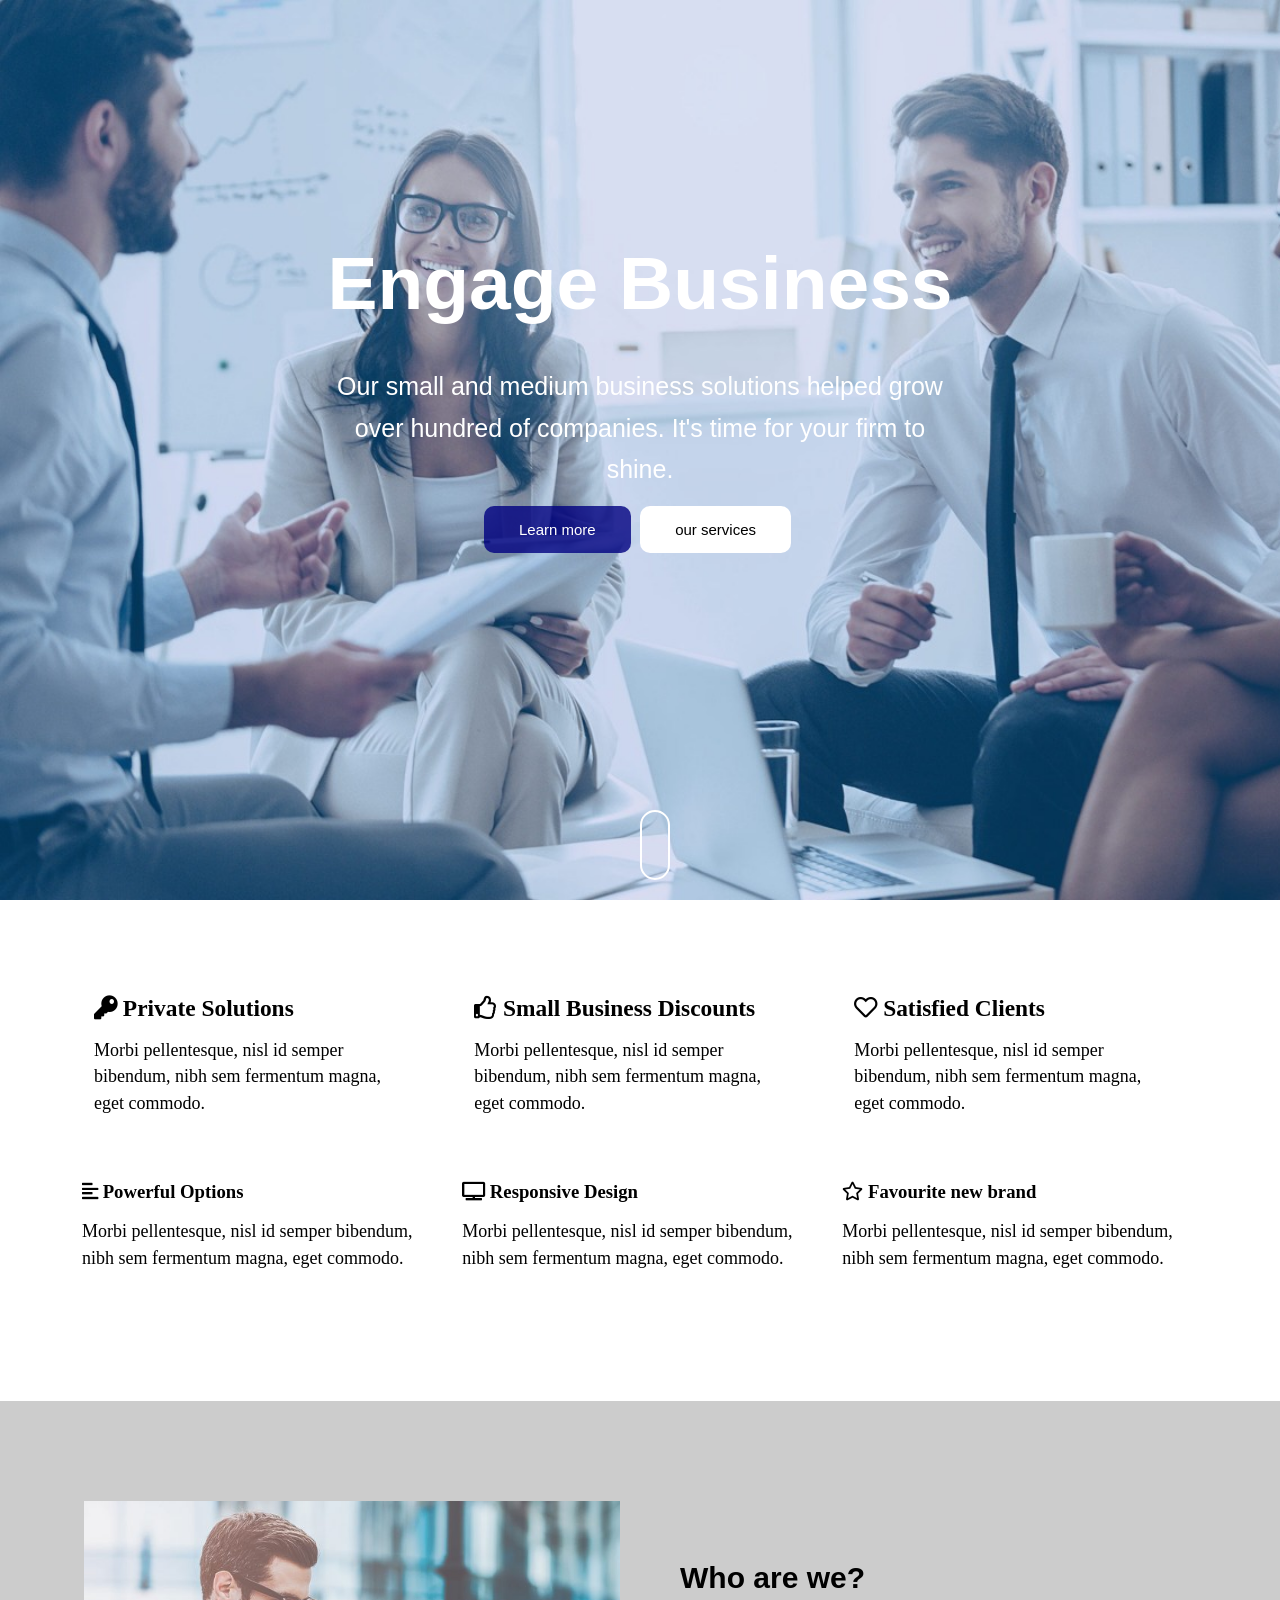
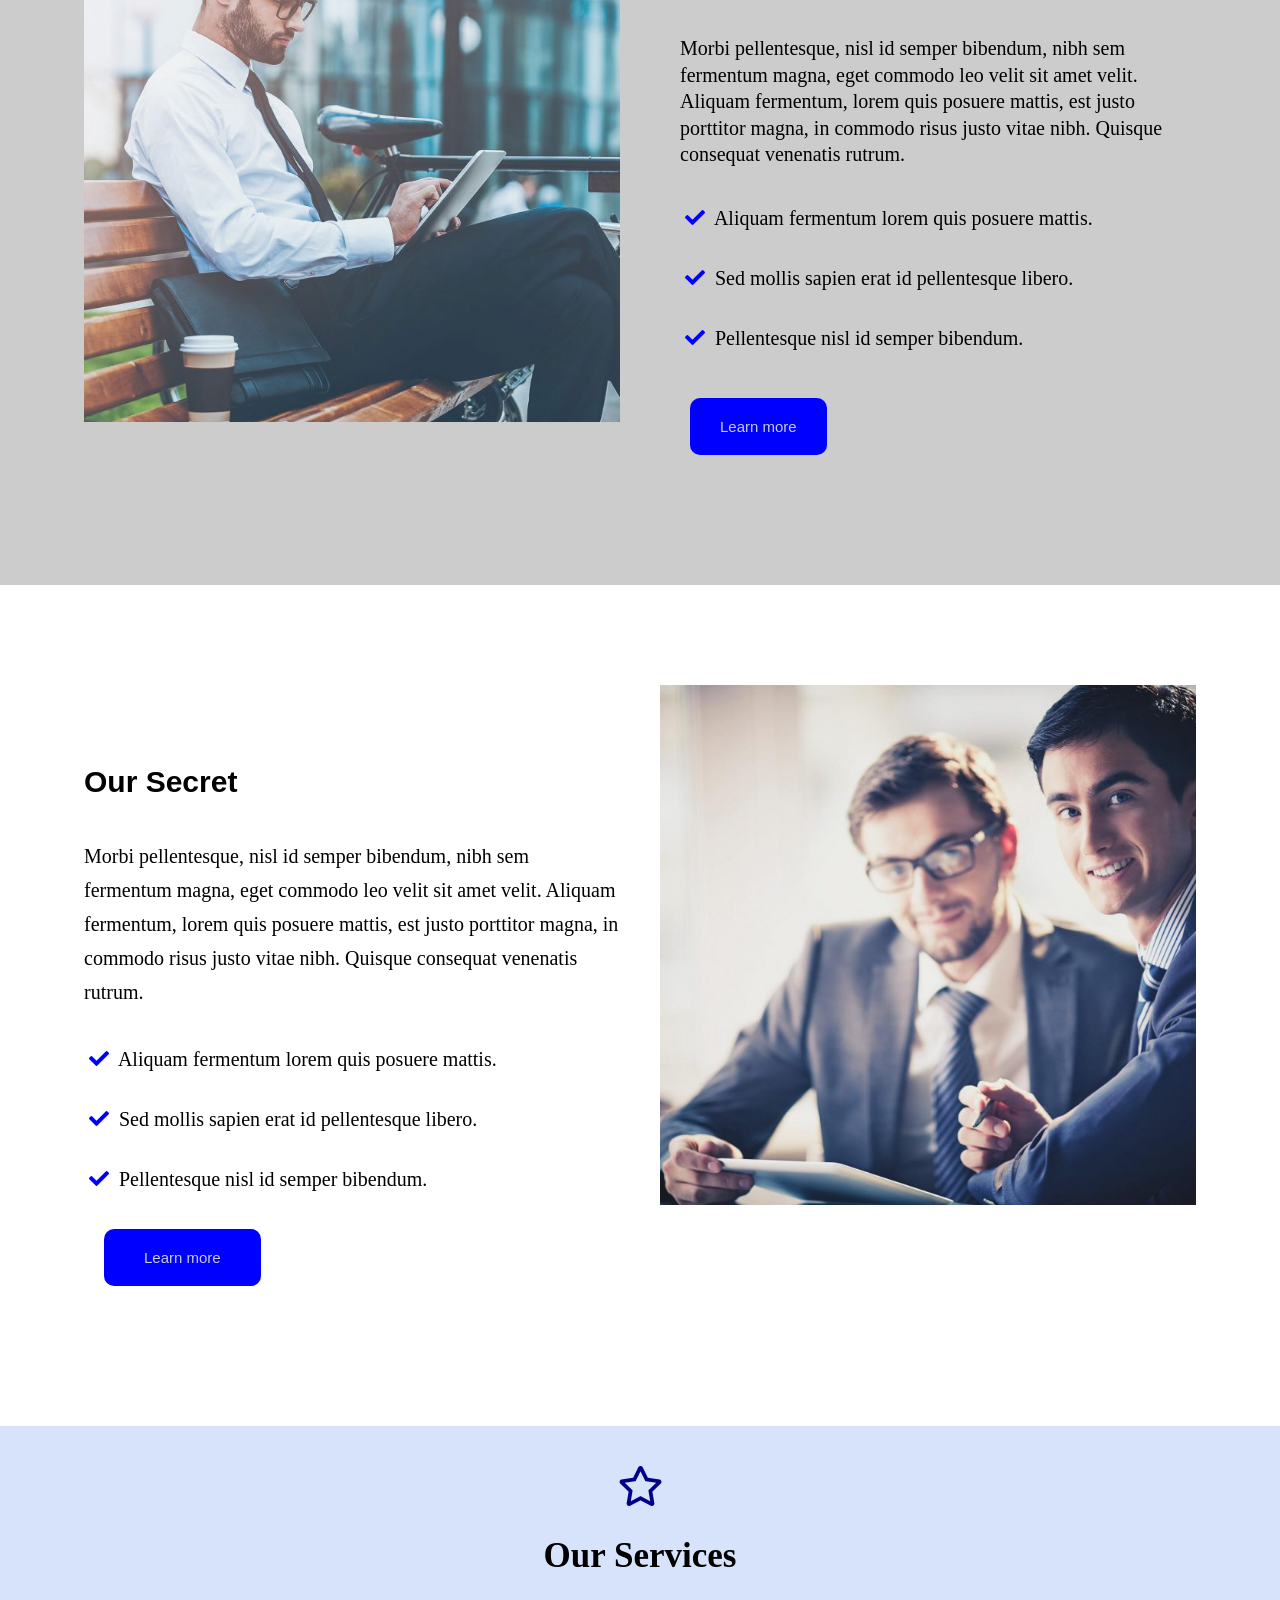
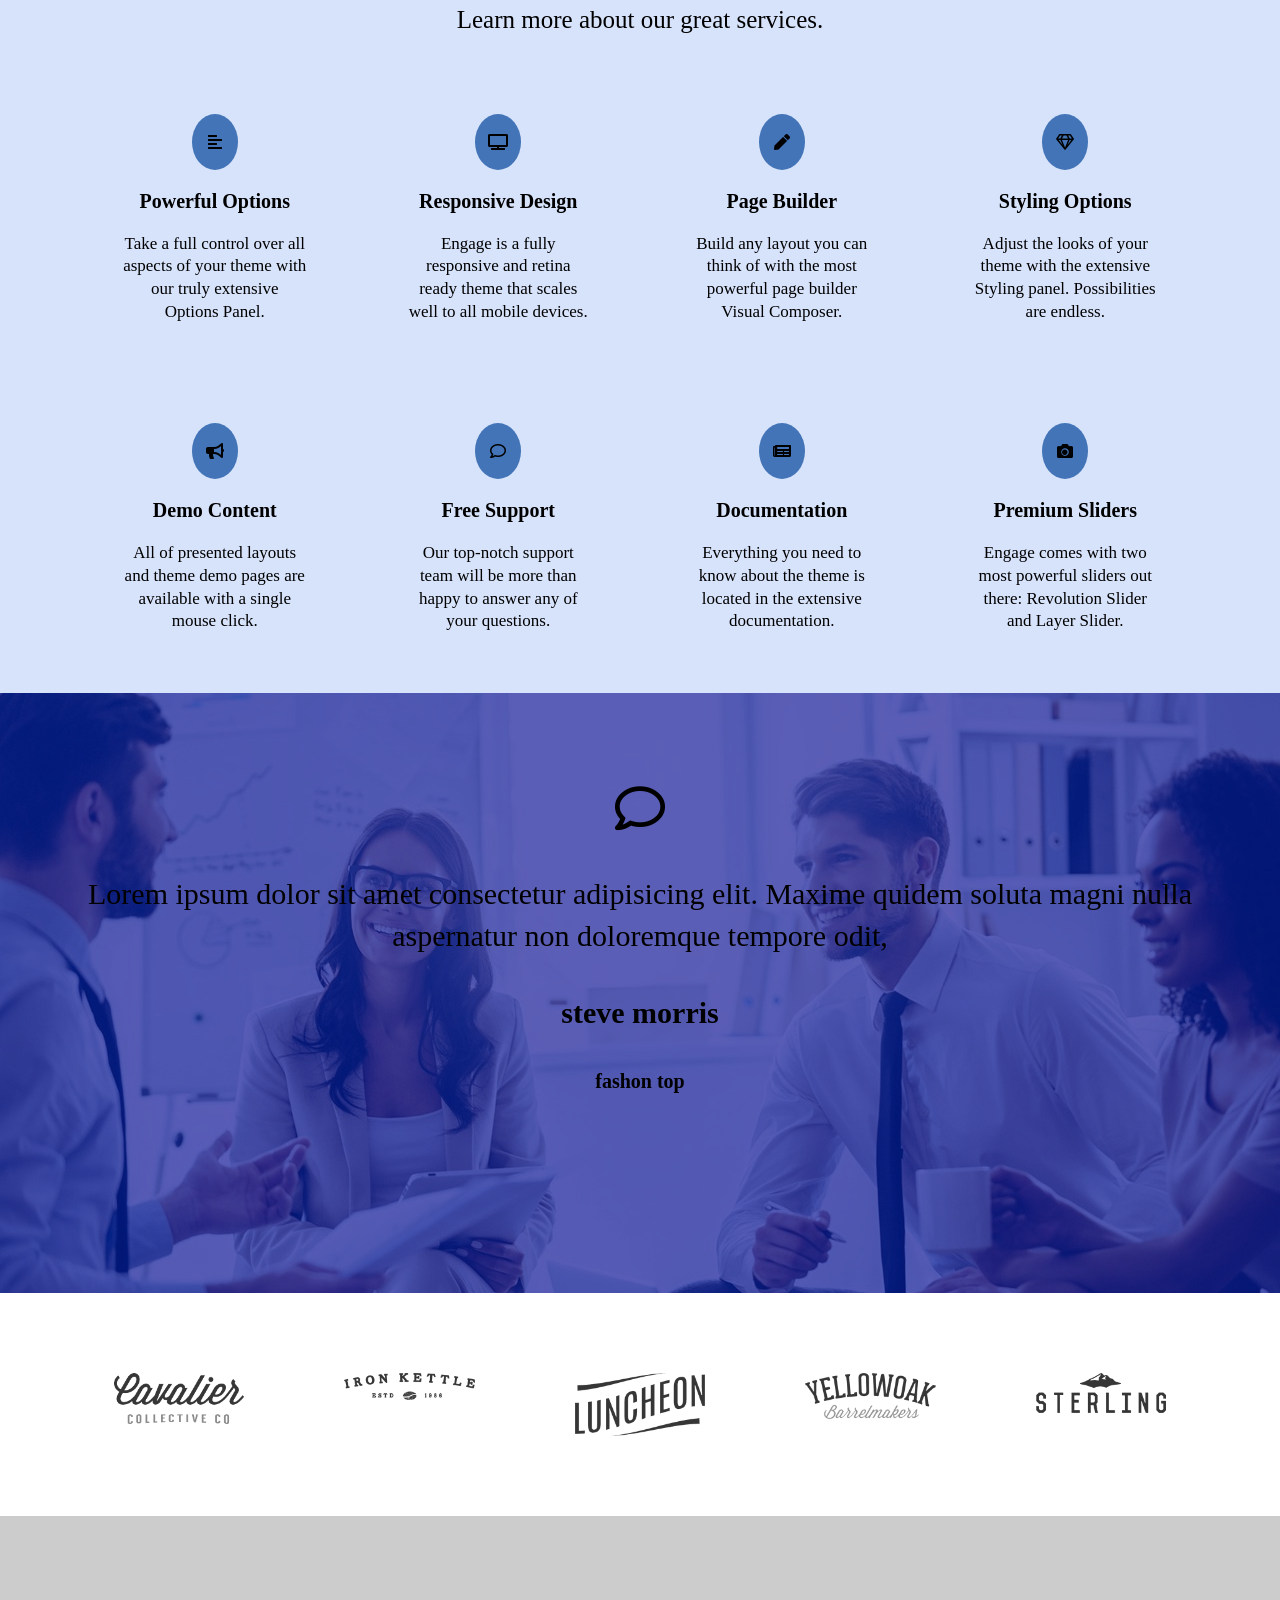
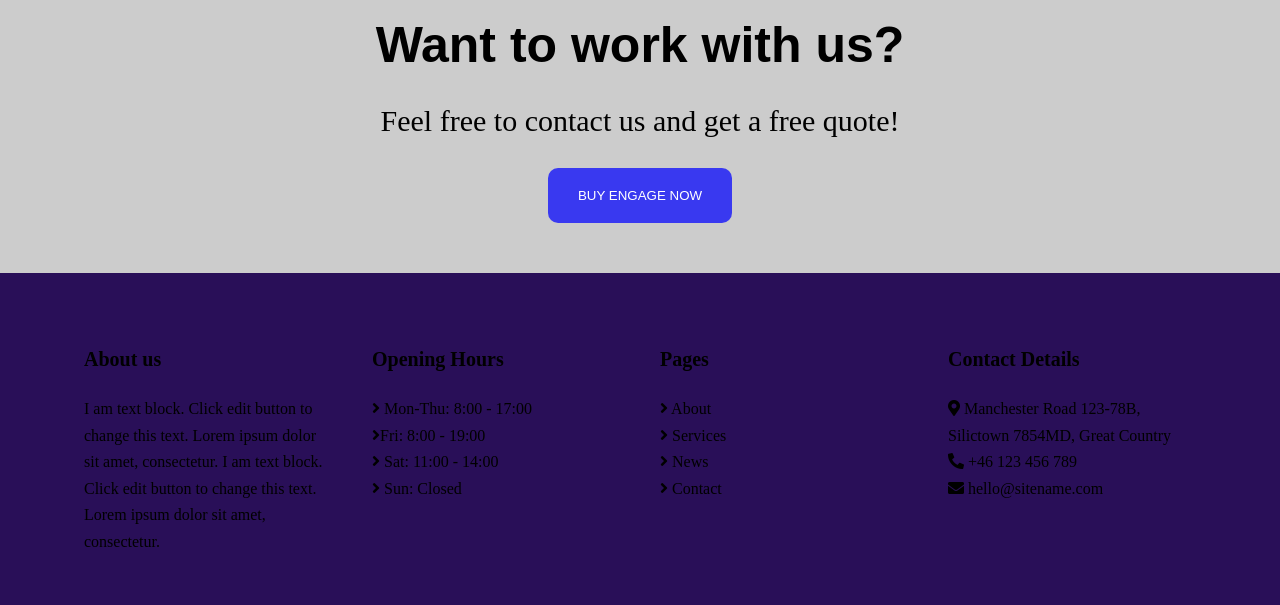
<file: index.html>
<!DOCTYdivE html>
<html lang="en">
  <head>
    <meta charset="UTF-8" />
    <title>level</title>
    <link
      rel="stylesheet"
      href="https://pro.fontawesome.com/releases/v5.10.0/css/all.css"
      integrity="sha384-AYmEC3Yw5cVb3ZcuHtOA93w35dYTsvhLPVnYs9eStHfGJvOvKxVfELGroGkvsg+p"
      crossorigin="anonymous"
    />

    <link rel="stylesheet" href="nnn.css" />
  </head>

  <body>
    <section class="home">
      <div class="text-home">
        <h1>Engage Business</h1>
        <p>
          Our small and medium business solutions helped grow over hundred of
          companies. It's time for your firm to shine.
        </p>
        <button class="btn btn-1">Learn more</button>
        <button class="btn btn-2">our services</button>
      </div>

      <a class="raid" href="  #mm "> <span> </span> </a>
    </section>

    <section class="pos">
      <div class="p1">
        <div class="item">
          <h3><i class="fas fa-key"></i> Private Solutions</h3>
          <p>
            Morbi pellentesque, nisl id semper bibendum, nibh sem fermentum
            magna, eget commodo.
          </p>
        </div>

        <div class="item">
          <h3><i class="far fa-thumbs-up"></i> Small Business Discounts</h3>
          <p>
            Morbi pellentesque, nisl id semper bibendum, nibh sem fermentum
            magna, eget commodo.
          </p>
        </div>

        <div class="item">
          <h3><i class="far fa-heart"></i> Satisfied Clients</h3>
          <p>
            Morbi pellentesque, nisl id semper bibendum, nibh sem fermentum
            magna, eget commodo.
          </p>
        </div>

        <div class="clr"></div>
      </div>

      <div class="p2">
        <div class="item">
          <h3><i class="fas fa-align-left"></i> Powerful Options</h3>
          <p>
            Morbi pellentesque, nisl id semper bibendum, nibh sem fermentum
            magna, eget commodo.
          </p>
        </div>

        <div class="item">
          <h3><i class="fas fa-tv"></i> Responsive Design</h3>
          <p>
            Morbi pellentesque, nisl id semper bibendum, nibh sem fermentum
            magna, eget commodo.
          </p>
        </div>

        <div class="item">
          <h3><i class="far fa-star"></i> Favourite new brand</h3>
          <p>
            Morbi pellentesque, nisl id semper bibendum, nibh sem fermentum
            magna, eget commodo.
          </p>
        </div>

        <div class="clr"></div>
      </div>
    </section>

    <section class="dad">
      <div class="p3">
        <div class="item">
          <img src="img/business-2-700x680.jpg" alt="" />
        </div>

        <div class="item">
          <h2>Who are we?</h2>

          <p>
            Morbi pellentesque, nisl id semper bibendum, nibh sem fermentum
            magna, eget commodo leo velit sit amet velit. Aliquam fermentum,
            lorem quis posuere mattis, est justo porttitor magna, in commodo
            risus justo vitae nibh. Quisque consequat venenatis rutrum.
          </p>

          <ul>
            <p>
              <i class="fas fa-check"></i> Aliquam fermentum lorem quis posuere
              mattis.
            </p>
            <p>
              <i class="fas fa-check"></i> Sed mollis sapien erat id
              pellentesque libero.
            </p>
            <p>
              <i class="fas fa-check"></i> Pellentesque nisl id semper bibendum.
            </p>
          </ul>

          <button>Learn more</button>
        </div>

        <div class="clr"></div>
      </div>
    </section>

    <section class="pos">
      <div class="p4">
        <div class="item">
          <h3>Our Secret</h3>
          <p>
            Morbi pellentesque, nisl id semper bibendum, nibh sem fermentum
            magna, eget commodo leo velit sit amet velit. Aliquam fermentum,
            lorem quis posuere mattis, est justo porttitor magna, in commodo
            risus justo vitae nibh. Quisque consequat venenatis rutrum.
          </p>

          <ul>
            <p>
              <i class="fas fa-check"></i> Aliquam fermentum lorem quis posuere
              mattis.
            </p>
            <p>
              <i class="fas fa-check"></i> Sed mollis sapien erat id
              pellentesque libero.
            </p>
            <p>
              <i class="fas fa-check"></i> Pellentesque nisl id semper bibendum.
            </p>
          </ul>

          <button>Learn more</button>
        </div>

        <div class="item">
          <img src="img/photodune-5828547-700x680.jpg" alt="" />
        </div>

        <div class="clr"></div>
      </div>
    </section>

    <section id="mm" class="pig">
      <div class="min">
        <i class="far fa-star"></i>
        <h2>Our Services</h2>
        <p>Learn more about our great services.</p>
      </div>

      <div class="p5">
        <div class="item">
          <i class="fas fa-align-left"></i>
          <h3>Powerful Options</h3>
          <p>
            Take a full control over all aspects of your theme with our truly
            extensive Options Panel.
          </p>
        </div>

        <div class="item">
          <i class="fas fa-tv"></i>
          <h3>Responsive Design</h3>
          <p>
            Engage is a fully responsive and retina ready theme that scales well
            to all mobile devices.
          </p>
        </div>

        <div class="item">
          <i class="fas fa-pen"></i>
          <h3>Page Builder</h3>
          <p>
            Build any layout you can think of with the most powerful page
            builder Visual Composer.
          </p>
        </div>

        <div class="item">
          <i class="far fa-gem"></i>
          <h3>Styling Options</h3>
          <p>
            Adjust the looks of your theme with the extensive Styling panel.
            Possibilities are endless.
          </p>
        </div>
        <!-- <div class="clr"></div> -->
      </div>

      <div class="p6">
        <div class="item">
          <i class="fas fa-bullhorn"></i>
          <h3>Demo Content</h3>
          <p>
            All of presented layouts and theme demo pages are available with a
            single mouse click.
          </p>
        </div>

        <div class="item">
          <i class="far fa-comment"></i>
          <h3>Free Support</h3>
          <p>
            Our top-notch support team will be more than happy to answer any of
            your questions.
          </p>
        </div>

        <div class="item">
          <i class="fas fa-newspaper"></i>
          <h3>Documentation</h3>
          <p>
            Everything you need to know about the theme is located in the
            extensive documentation.
          </p>
        </div>

        <div class="item">
          <i class="fas fa-camera"></i>
          <h3>Premium Sliders</h3>
          <p>
            Engage comes with two most powerful sliders out there: Revolution
            Slider and Layer Slider.
          </p>
        </div>

        <div class="clr"></div>
      </div>
    </section>

    <section class="lom">
      <div class="mom">
        <div class="item">
          <i class="far fa-comment"></i>
          <p>
            Lorem ipsum dolor sit amet consectetur adipisicing elit. Maxime
            quidem soluta magni nulla aspernatur non doloremque tempore odit,
          </p>
          <h4>steve morris</h4>
          <h6>fashon top</h6>
        </div>
      </div>
    </section>

    <section class="imgs">
      <div class="p7">
        <div class="item">
          <img src="img/ماركات/logo_01.png" alt="" />
        </div>

        <div class="item">
          <img src="img/ماركات/logo_02.png" alt="" />
        </div>

        <div class="item">
          <img src="img/ماركات/logo_03.png" alt="" />
        </div>

        <div class="item">
          <img src="img/ماركات/logo_04.png" alt="" />
        </div>

        <div class="item">
          <img src="img/ماركات/logo_05.png" alt="" />
        </div>

        <div class="clr"></div>
      </div>
    </section>

    <section class="LOL">
      <div class="POP">
        <h2>Want to work with us?</h2>
        <p>Feel free to contact us and get a free quote!</p>
        <button>BUY ENGAGE NOW</button>
      </div>
    </section>

    <section class="POY">
      <div class="P8">
        <div class="ITEM">
          <h3>About us</h3>
          <p>
            I am text block. Click edit button to change this text. Lorem ipsum
            dolor sit amet, consectetur. I am text block. Click edit button to
            change this text. Lorem ipsum dolor sit amet, consectetur.
          </p>
        </div>

        <div class="ITEM">
          <h3>Opening Hours</h3>
          <p><i class="fas fa-angle-right"></i> Mon-Thu: 8:00 - 17:00</p>
          <p><i class="fas fa-angle-right"></i>Fri: 8:00 - 19:00</p>
          <p><i class="fas fa-angle-right"></i> Sat: 11:00 - 14:00</p>
          <p><i class="fas fa-angle-right"></i> Sun: Closed</p>
        </div>

        <div class="ITEM">
          <h3>Pages</h3>
          <p><i class="fas fa-angle-right"></i> About</p>
          <p><i class="fas fa-angle-right"></i> Services</p>
          <p><i class="fas fa-angle-right"></i> News</p>
          <p><i class="fas fa-angle-right"></i> Contact</p>
        </div>

        <div class="ITEM">
          <h3>Contact Details</h3>
          <p>
            <i class="fas fa-map-marker-alt"></i> Manchester Road 123-78B,
            Silictown 7854MD, Great Country
          </p>
          <p><i class="fas fa-phone-alt"></i> +46 123 456 789</p>
          <p><i class="fas fa-envelope"></i> hello@sitename.com</p>
        </div>
        <div class="clr"></div>
      </div>
    </section>
  </body>
</html>
</file>
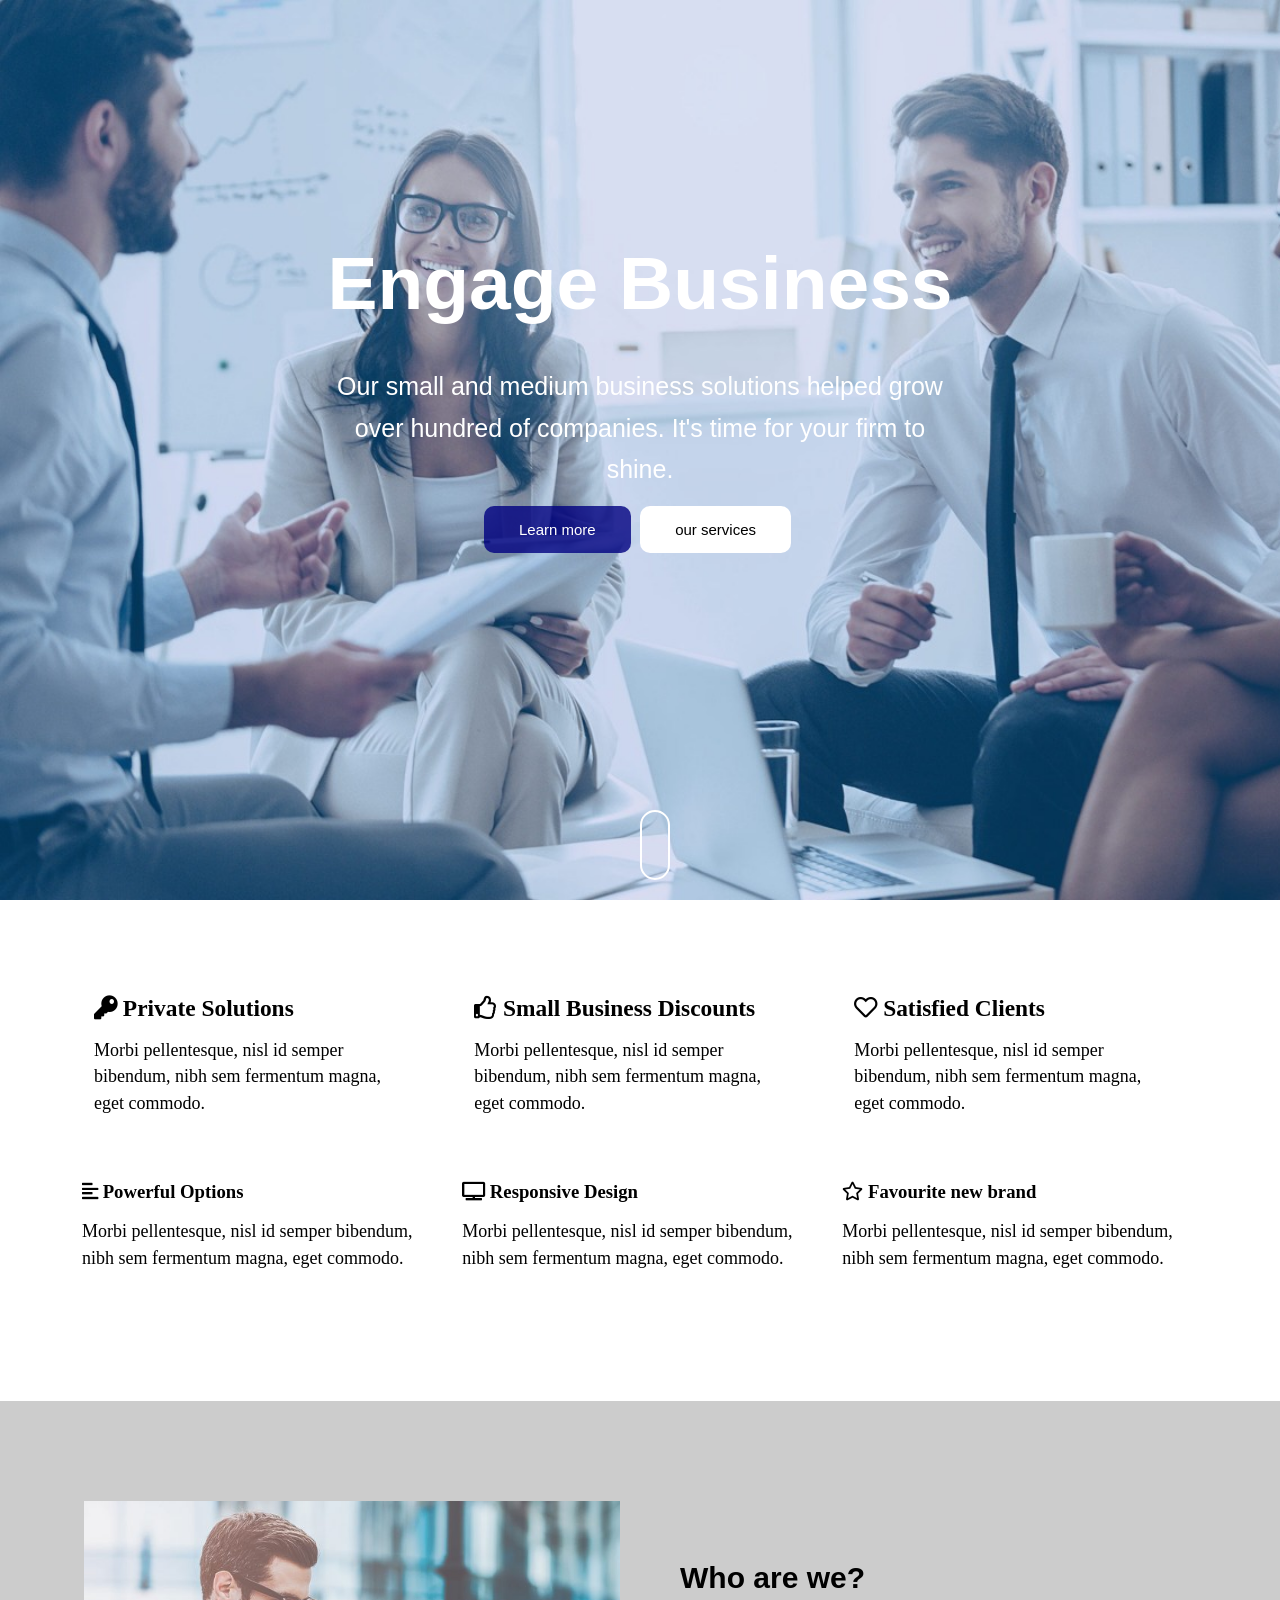
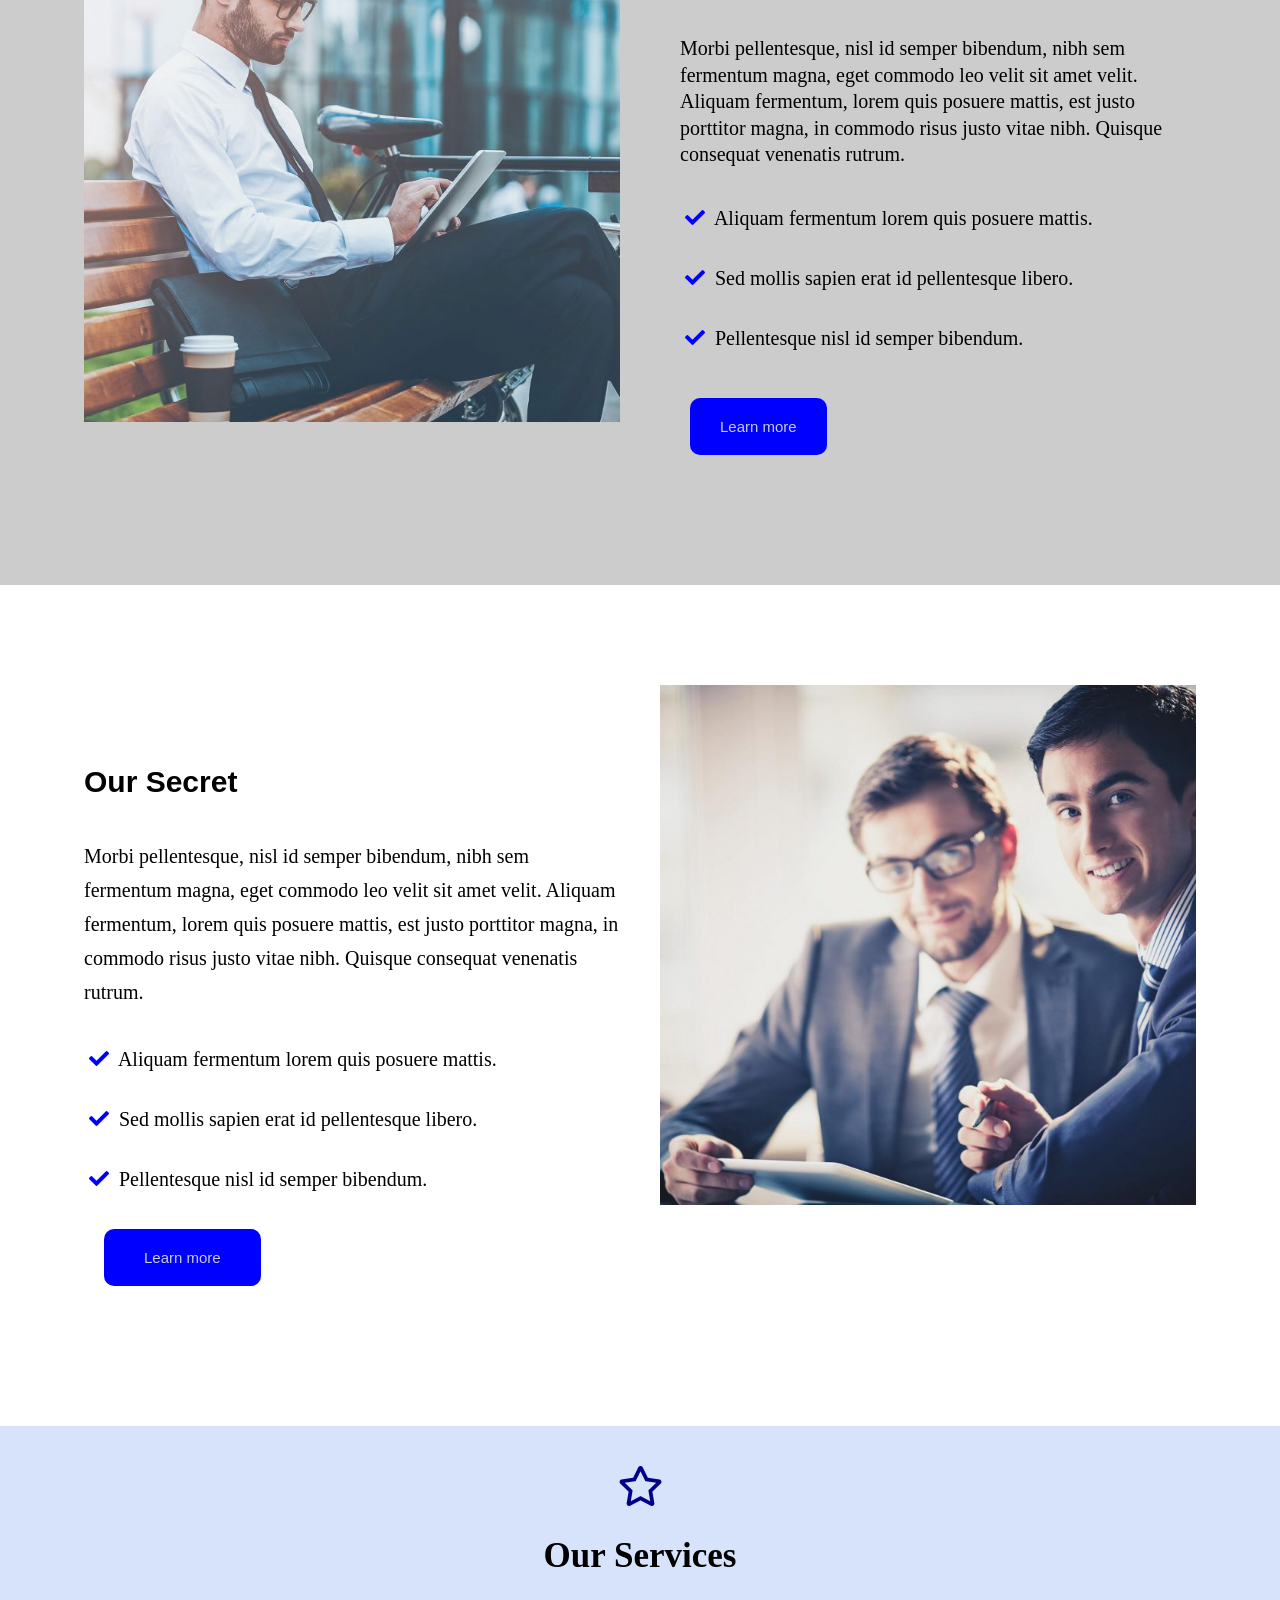
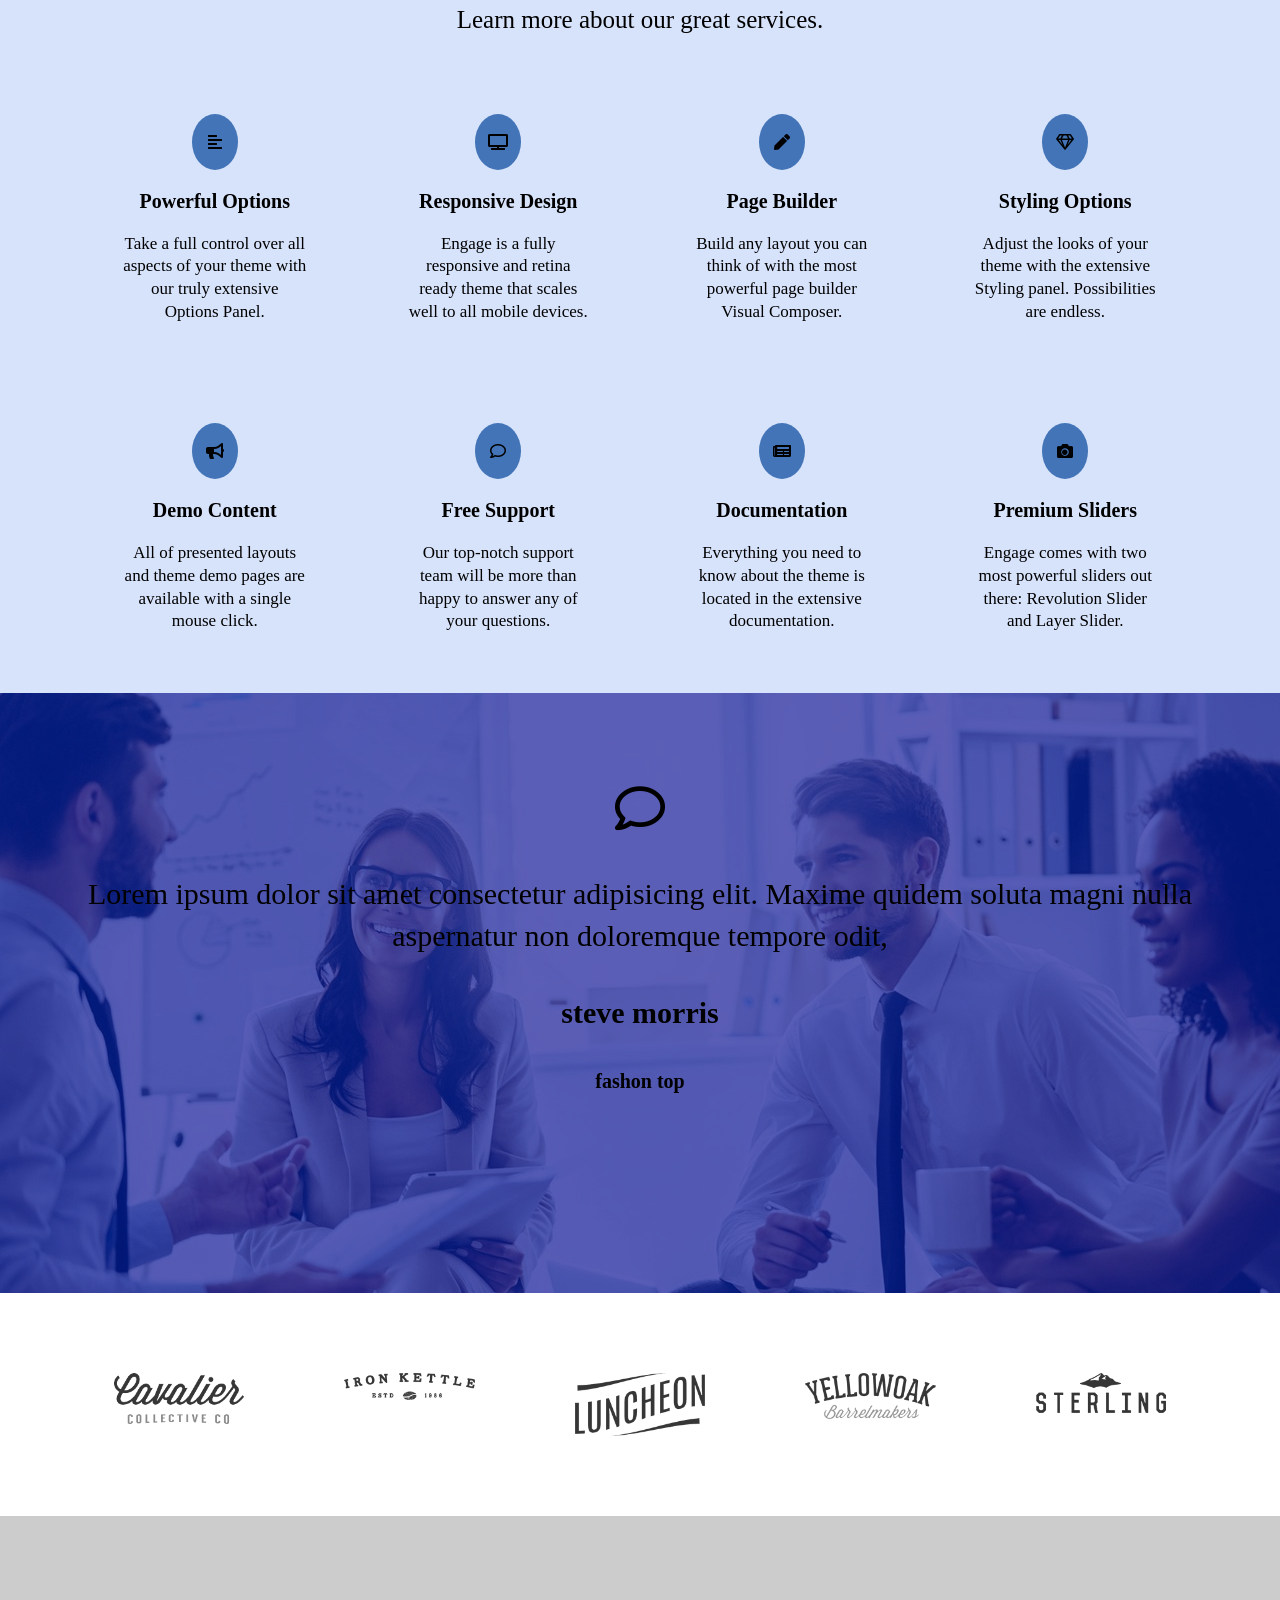
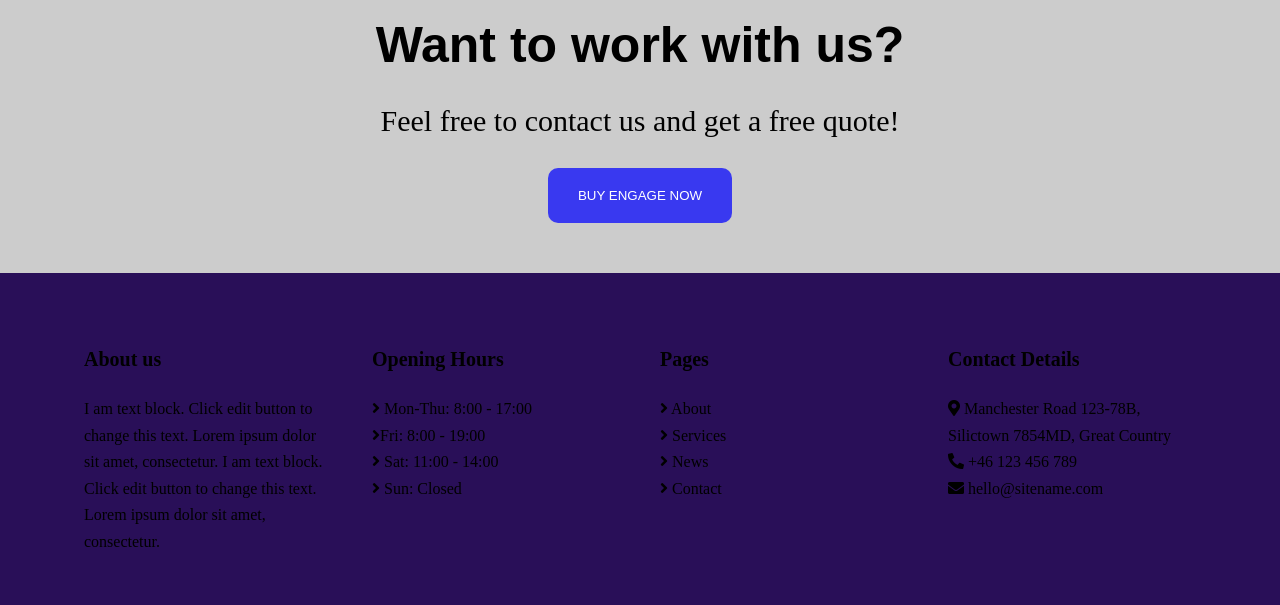
<file: mmm.html>
<!DOCTYdivE html>
<html lang="en">
  <head>
    <meta charset="UTF-8" />
    <title>level</title>
    <link
      rel="stylesheet"
      href="https://pro.fontawesome.com/releases/v5.10.0/css/all.css"
      integrity="sha384-AYmEC3Yw5cVb3ZcuHtOA93w35dYTsvhLPVnYs9eStHfGJvOvKxVfELGroGkvsg+p"
      crossorigin="anonymous"
    />

    <link rel="stylesheet" href="nnn.css" />
  </head>

  
  <body>
    <section class="home">
      <div class="text-home">
        <h1>Engage Business</h1>
        <p>
          Our small and medium business solutions helped grow over hundred of
          companies. It's time for your firm to shine.
        </p>
        <button class="btn btn-1">Learn more</button>
        <button class="btn btn-2">our services</button>
      </div>

      <a class="raid" href="  #mm "> <span> </span> </a>
    </section>

    <section class="pos">
      <div class="p1">
        <div class="item">
          <h3><i class="fas fa-key"></i> Private Solutions</h3>
          <p>
            Morbi pellentesque, nisl id semper bibendum, nibh sem fermentum
            magna, eget commodo.
          </p>
        </div>

        <div class="item">
          <h3><i class="far fa-thumbs-up"></i> Small Business Discounts</h3>
          <p>
            Morbi pellentesque, nisl id semper bibendum, nibh sem fermentum
            magna, eget commodo.
          </p>
        </div>

        <div class="item">
          <h3><i class="far fa-heart"></i> Satisfied Clients</h3>
          <p>
            Morbi pellentesque, nisl id semper bibendum, nibh sem fermentum
            magna, eget commodo.
          </p>
        </div>

        <div class="clr"></div>
      </div>

      <div class="p2">
        <div class="item">
          <h3><i class="fas fa-align-left"></i> Powerful Options</h3>
          <p>
            Morbi pellentesque, nisl id semper bibendum, nibh sem fermentum
            magna, eget commodo.
          </p>
        </div>

        <div class="item">
          <h3><i class="fas fa-tv"></i> Responsive Design</h3>
          <p>
            Morbi pellentesque, nisl id semper bibendum, nibh sem fermentum
            magna, eget commodo.
          </p>
        </div>

        <div class="item">
          <h3><i class="far fa-star"></i> Favourite new brand</h3>
          <p>
            Morbi pellentesque, nisl id semper bibendum, nibh sem fermentum
            magna, eget commodo.
          </p>
        </div>

        <div class="clr"></div>
      </div>
    </section>

    <section class="dad">
      <div class="p3">
        <div class="item">
          <img src="img/business-2-700x680.jpg" alt="" />
        </div>

        <div class="item">
          <h2>Who are we?</h2>

          <p>
            Morbi pellentesque, nisl id semper bibendum, nibh sem fermentum
            magna, eget commodo leo velit sit amet velit. Aliquam fermentum,
            lorem quis posuere mattis, est justo porttitor magna, in commodo
            risus justo vitae nibh. Quisque consequat venenatis rutrum.
          </p>

          <ul>
            <p>
              <i class="fas fa-check"></i> Aliquam fermentum lorem quis posuere
              mattis.
            </p>
            <p>
              <i class="fas fa-check"></i> Sed mollis sapien erat id
              pellentesque libero.
            </p>
            <p>
              <i class="fas fa-check"></i> Pellentesque nisl id semper bibendum.
            </p>
          </ul>

          <button>Learn more</button>
        </div>

        <div class="clr"></div>
      </div>
    </section>

    <section class="pos">
      <div class="p4">
        <div class="item">
          <h3>Our Secret</h3>
          <p>
            Morbi pellentesque, nisl id semper bibendum, nibh sem fermentum
            magna, eget commodo leo velit sit amet velit. Aliquam fermentum,
            lorem quis posuere mattis, est justo porttitor magna, in commodo
            risus justo vitae nibh. Quisque consequat venenatis rutrum.
          </p>

          <ul>
            <p>
              <i class="fas fa-check"></i> Aliquam fermentum lorem quis posuere
              mattis.
            </p>
            <p>
              <i class="fas fa-check"></i> Sed mollis sapien erat id
              pellentesque libero.
            </p>
            <p>
              <i class="fas fa-check"></i> Pellentesque nisl id semper bibendum.
            </p>
          </ul>

          <button>Learn more</button>
        </div>

        <div class="item">
          <img src="img/photodune-5828547-700x680.jpg" alt="" />
        </div>

        <div class="clr"></div>
      </div>
    </section>

    <section id="mm" class="pig">
      <div class="min">
        <i class="far fa-star"></i>
        <h2>Our Services</h2>
        <p>Learn more about our great services.</p>
      </div>

      <div class="p5">
        <div class="item">
          <i class="fas fa-align-left"></i>
          <h3>Powerful Options</h3>
          <p>
            Take a full control over all aspects of your theme with our truly
            extensive Options Panel.
          </p>
        </div>

        <div class="item">
          <i class="fas fa-tv"></i>
          <h3>Responsive Design</h3>
          <p>
            Engage is a fully responsive and retina ready theme that scales well
            to all mobile devices.
          </p>
        </div>

        <div class="item">
          <i class="fas fa-pen"></i>
          <h3>Page Builder</h3>
          <p>
            Build any layout you can think of with the most powerful page
            builder Visual Composer.
          </p>
        </div>

        <div class="item">
          <i class="far fa-gem"></i>
          <h3>Styling Options</h3>
          <p>
            Adjust the looks of your theme with the extensive Styling panel.
            Possibilities are endless.
          </p>
        </div>
        <!-- <div class="clr"></div> -->
      </div>

      <div class="p6">
        <div class="item">
          <i class="fas fa-bullhorn"></i>
          <h3>Demo Content</h3>
          <p>
            All of presented layouts and theme demo pages are available with a
            single mouse click.
          </p>
        </div>

        <div class="item">
          <i class="far fa-comment"></i>
          <h3>Free Support</h3>
          <p>
            Our top-notch support team will be more than happy to answer any of
            your questions.
          </p>
        </div>

        <div class="item">
          <i class="fas fa-newspaper"></i>
          <h3>Documentation</h3>
          <p>
            Everything you need to know about the theme is located in the
            extensive documentation.
          </p>
        </div>

        <div class="item">
          <i class="fas fa-camera"></i>
          <h3>Premium Sliders</h3>
          <p>
            Engage comes with two most powerful sliders out there: Revolution
            Slider and Layer Slider.
          </p>
        </div>

        <div class="clr"></div>
      </div>
    </section>

    <section class="lom">
      <div class="mom">
        <div class="item">
          <i class="far fa-comment"></i>
          <p>
            Lorem ipsum dolor sit amet consectetur adipisicing elit. Maxime
            quidem soluta magni nulla aspernatur non doloremque tempore odit,
          </p>
          <h4>steve morris</h4>
          <h6>fashon top</h6>
        </div>
      </div>
    </section>

    <section class="imgs">
      <div class="p7">
        <div class="item">
          <img src="img/ماركات/logo_01.png" alt="" />
        </div>

        <div class="item">
          <img src="img/ماركات/logo_02.png" alt="" />
        </div>

        <div class="item">
          <img src="img/ماركات/logo_03.png" alt="" />
        </div>

        <div class="item">
          <img src="img/ماركات/logo_04.png" alt="" />
        </div>

        <div class="item">
          <img src="img/ماركات/logo_05.png" alt="" />
        </div>

        <div class="clr"></div>
      </div>
    </section>

    <section class="LOL">
      <div class="POP">
        <h2>Want to work with us?</h2>
        <p>Feel free to contact us and get a free quote!</p>
        <button>BUY ENGAGE NOW</button>
      </div>
    </section>

    <section class="POY">
      <div class="P8">
        <div class="ITEM">
          <h3>About us</h3>
          <p>
            I am text block. Click edit button to change this text. Lorem ipsum
            dolor sit amet, consectetur. I am text block. Click edit button to
            change this text. Lorem ipsum dolor sit amet, consectetur.
          </p>
        </div>

        <div class="ITEM">
          <h3>Opening Hours</h3>
          <p><i class="fas fa-angle-right"></i> Mon-Thu: 8:00 - 17:00</p>
          <p><i class="fas fa-angle-right"></i>Fri: 8:00 - 19:00</p>
          <p><i class="fas fa-angle-right"></i> Sat: 11:00 - 14:00</p>
          <p><i class="fas fa-angle-right"></i> Sun: Closed</p>
        </div>

        <div class="ITEM">
          <h3>Pages</h3>
          <p><i class="fas fa-angle-right"></i> About</p>
          <p><i class="fas fa-angle-right"></i> Services</p>
          <p><i class="fas fa-angle-right"></i> News</p>
          <p><i class="fas fa-angle-right"></i> Contact</p>
        </div>

        <div class="ITEM">
          <h3>Contact Details</h3>
          <p>
            <i class="fas fa-map-marker-alt"></i> Manchester Road 123-78B,
            Silictown 7854MD, Great Country
          </p>
          <p><i class="fas fa-phone-alt"></i> +46 123 456 789</p>
          <p><i class="fas fa-envelope"></i> hello@sitename.com</p>
        </div>
        <div class="clr"></div>
      </div>
    </section>
  </body>
</html>
</file>
<file: nnn.css>
* {
  margin: 0;
  padding: 0;
  box-sizing: border-box;
}

.clr {
  clear: both;
}

img {
  width: 100%;
}

a {
  text-decoration: none;
}

html {
  scroll-behavior: smooth;
}

.home {
  background-image: url(img/IMG-20211016-WA0007.jpg);

  background-size: cover;

  height: 100vh;

  background-repeat: no-repeat;

  background-attachment: scroll;

  overflow: hidden;

  position: relative;
}

.home .text-home {
  width: 50%;
  text-align: center;
  margin: auto;
  margin-top: 200px;
  color: #fff;
  font-family: "Cairo", sans-serif;
}

.home .text-home h1 {
  padding: 40px 0px;
  font-size: 75px;
}

.home .text-home p {
  font-size: 25px;
  line-height: 1.1cm;
}

.home .text-home .btn {
  margin-top: 15px;
  padding: 15px 35px;
  border: none;
  border-radius: 10px;
  color: #fff;
  margin-right: 5px;
}

.home .text-home .btn-1 {
  background-color: rgba(0, 0, 128, 0.795);
  font-size: 15px;
}

.home .text-home .btn-2 {
  background-color: #fff;
  color: black;
  font-size: 15px;
}

.home .raid {
  background-color: transparent;
  width: 30px;
  height: 70px;
  position: absolute;
  bottom: 20px;
  left: 50%;
  border-radius: 20px;
  border: 2px solid white;
}

.home .raid span {
  width: 5px;
  height: 5px;
  background-color: white;
  position: absolute;
  top: 5px;
  left: 35%;
  border-radius: 50px;
  border: 4px solid white;
  animation-name: hambozo;
  animation-duration: 1s;
  animation-iteration-count: infinite;
  position: absolute;
  top: 5;
  opacity: 0;
}
/* #############################         new section       ############################# */
@keyframes hambozo {
  0% {
    opacity: 1;
    top: 5px;
  }
  20% {
    opacity: 0.8;
    top: 10px;
  }
  40% {
    opacity: 0.6;
    top: 15px;
  }
  60% {
    opacity: 0.4;
    top: 20px;
  }
  80% {
    opacity: 0.2;
    top: 25px;
  }
  100% {
    opacity: 0;
    top: 30px;
  }
}

.pos {
  padding: 30px 0px;
}

.pos .p1 {
  width: 90%;
  margin: auto;
}

.pos .p1 .item {
  width: 33%;
  float: left;
  padding: 20px 18px;
}

.pos .p1 .item h3 {
  padding: 15px 0px;
}

.pos .p1 .item {
  padding: 0px 30px;
  font-size: 20px;
}

.pos .p1 .item p {
  font-size: 18px;
  line-height: 0.7cm;
  font-weight: 0.1;
}

.pos .p2 {
  width: 90%;
  margin: auto;
}

.pos .p2 .item {
  width: 33%;
  float: left;
  padding: 50px 18px;
}

.pos .p2 .item h3 {
  padding: 15px 0px;
}

.pos .p2 .item p {
  font-size: 18px;
  line-height: 0.7cm;
  font-weight: 0.1;
}

.dad {
  background-color: #ccc;
  padding: 80px 0px;
}

.dad .p3 {
  width: 90%;
  margin: auto;
}

.dad .p3 .item {
  width: 50%;
  float: left;
  padding: 20px;
}

.dad .p3 .item h2 {
  padding: 60px 20px 20px 20px;
  font-size: 30px;
  font-family: Arial, Helvetica, sans-serif;
}

.dad .p3 .item p {
  line-height: 0.7cm;
  padding: 20px;
  font-size: 20px;
  font-weight: 100;
}

.dad .p3 .item ul p {
  line-height: 0.1cm;
}

.dad .p3 .item ul p i {
  padding: 0px 5px;
  font-size: 20px;
  color: blue;
}

.dad .p3 .item button {
  margin: 30px;
  padding: 20px 30px;
  background-color: blue;
  border: none;
  color: #ccc;
  font-size: 15px;
  border-radius: 10px;
}

.pos {
  padding: 80px 0px;
}

.pos .p4 {
  width: 90%;
  margin: auto;
}

.pos .p4 .item {
  width: 50%;
  float: left;
  padding: 20px;
}

.pos .p4 .item h3 {
  padding: 80px 0px 40px 0px;
  font-size: 30px;
  font-family: Arial, Helvetica, sans-serif;
}

.pos .p4 .item p {
  line-height: 0.9cm;
  font-size: 20px;
}

.pos .p4 .item ul p {
  padding-top: 40px;
  line-height: 0.01cm;
}

.pos .p4 .item ul p i {
  padding: 0px 5px;
  font-size: 20px;
  color: blue;
}

.pos .p4 .item button {
  margin: 40px 20px;
  padding: 20px 40px;
  background-color: blue;
  border: none;
  color: #ccc;
  font-size: 15px;
  border-radius: 10px;
}

.pig {
  padding: 10px;
  background-color: rgba(100, 148, 237, 0.26);
}

.pig .min {
  text-align: center;

  padding: 30px 0px;
}

.pig .min i {
  font-size: 40px;
  color: darkblue;
}

.pig .min h2 {
  padding: 30px;
  font-size: 35px;
}

.pig .min p {
  font-size: 25px;
  font-weight: 100;
}

.pig .p5 {
  width: 90%;
  margin: auto;
}

.pig .p5 .item {
  width: 25%;
  float: left;
  padding: 50px;
  text-align: center;
}

.pig .p5 .item i {
  padding: 20px 0px;
  width: 25%;
  background-color: #4274b7;
  border-radius: 50%;
}

.pig .p5 .item h3 {
  padding: 20px 0px;
  font-size: 20px;
}

.pig .p5 .item p {
  text-align: center;
  font-size: 17px;
  line-height: 0.6cm;
}

.pig .p6 {
  width: 90%;
  margin: auto;
}

.pig .p6 .item {
  width: 25%;
  float: left;
  padding: 50px;
  text-align: center;
}

.pig .p6 .item i {
  padding: 20px 0px;
  width: 25%;
  background-color: #4274b7;
  border-radius: 50%;
}

.pig .p6 .item h3 {
  padding: 20px;
  font-size: 20px;
}

.pig .p6 .item p {
  text-align: center;
  font-size: 17px;
  line-height: 0.6cm;
}

.lom {
  background-image: url(img/IMG-20211016-WA0007.jpg);

  background-size: cover;

  height: 600px;

  background-repeat: no-repeat;

  background-attachment: scroll;

  overflow: hidden;
}

.lom .mom {
  background-color: rgba(0, 0, 139, 0.575);
  height: 600px;
  text-align: center;
}

.lom .mom .item i {
  padding: 90px 0px 40px;
  font-size: 50px;
}

.lom .mom .item p {
  padding: 0px 80px;
  font-size: 30px;
  line-height: 1.1cm;
}

.lom .mom .item h4 {
  padding-top: 40px;
  font-size: 30px;
}

.lom .mom .item h6 {
  padding-top: 40px;
  font-size: 20px;
}

.mgs {
  padding: 50px;
}

.imgs .p7 {
  width: 90%;
  margin: auto;
}

.imgs .p7 .item {
  width: 20%;
  float: left;
  padding: 80px 50px;
}

.LOL {
  padding: 50px;
  background-color: #ccc;
}

.LOL .POP {
  text-align: center;
}

.LOL .POP h2 {
  padding-top: 50px;
  font-size: 50px;
  font-family: Arial, Helvetica, sans-serif;
}

.LOL .POP P {
  padding: 30px 0px;
  font-size: 30px;
}

.LOL .POP button {
  padding: 20px 30px;
  color: #fff;
  background-color: rgba(0, 0, 255, 0.719);
  border-radius: 10px;
  border: none;
}

.poy {
  padding: 50px 0px;
  background-color: rgb(41, 15, 88);
}

.poy .p8 {
  width: 90%;
  margin: auto;
}

.poy .p8 .item {
  width: 25%;
  float: left;
  padding: 0px 20px;
}

.poy .p8 .item h3 {
  padding: 25px 0px;
  font-size: 20px;
}

.poy .p8 .item p {
  line-height: 0.7cm;
}
</file>
